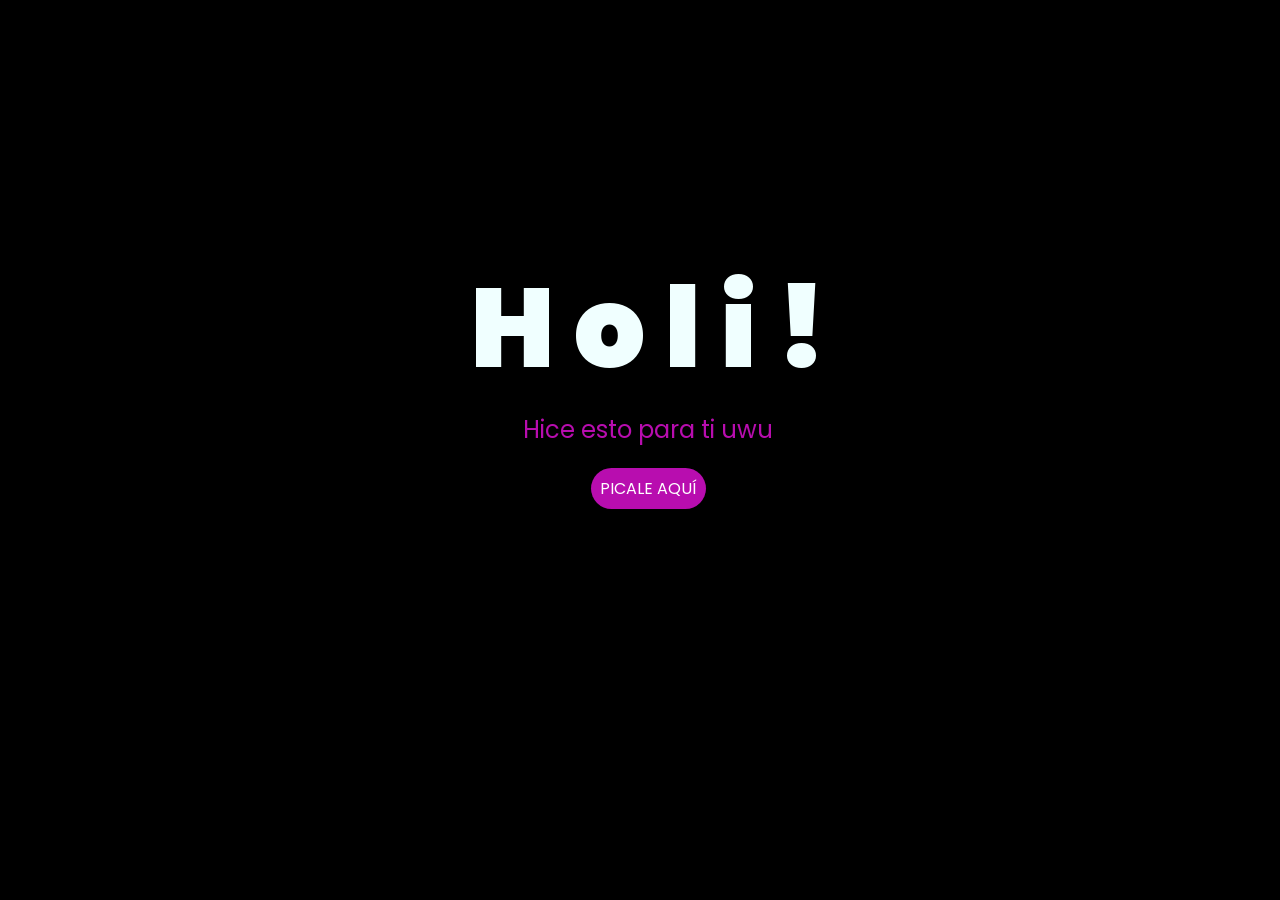
<file: index.html>
<!DOCTYPE html>
<html lang="es">

<head>
    <meta charset="UTF-8">
    <meta http-equiv="X-UA-Compatible" content="IE=edge">
    <meta name="viewport" content="width=device-width, initial-scale=1.0">
    <link rel="stylesheet" href="css/style.css">
    <link rel="icon" href="img/flowers.png" type="image/x-icon">
    <title>Flowers</title>
</head>

<body>
    <div class="greetings">
        <span>H</span>
        <span>o</span>
        <span>l</span>
        <span>i</span>
        <span>!</span>
    </div>
    <div class="description">
        <span>Hice esto para ti uwu</span>
    </div>
    <div class="button">
        <button class="botones">
            <a href="flower.html" style="color: #fff;">PICALE AQUÍ</a>
        </button>
    </div>

</body>

</html>
</file>
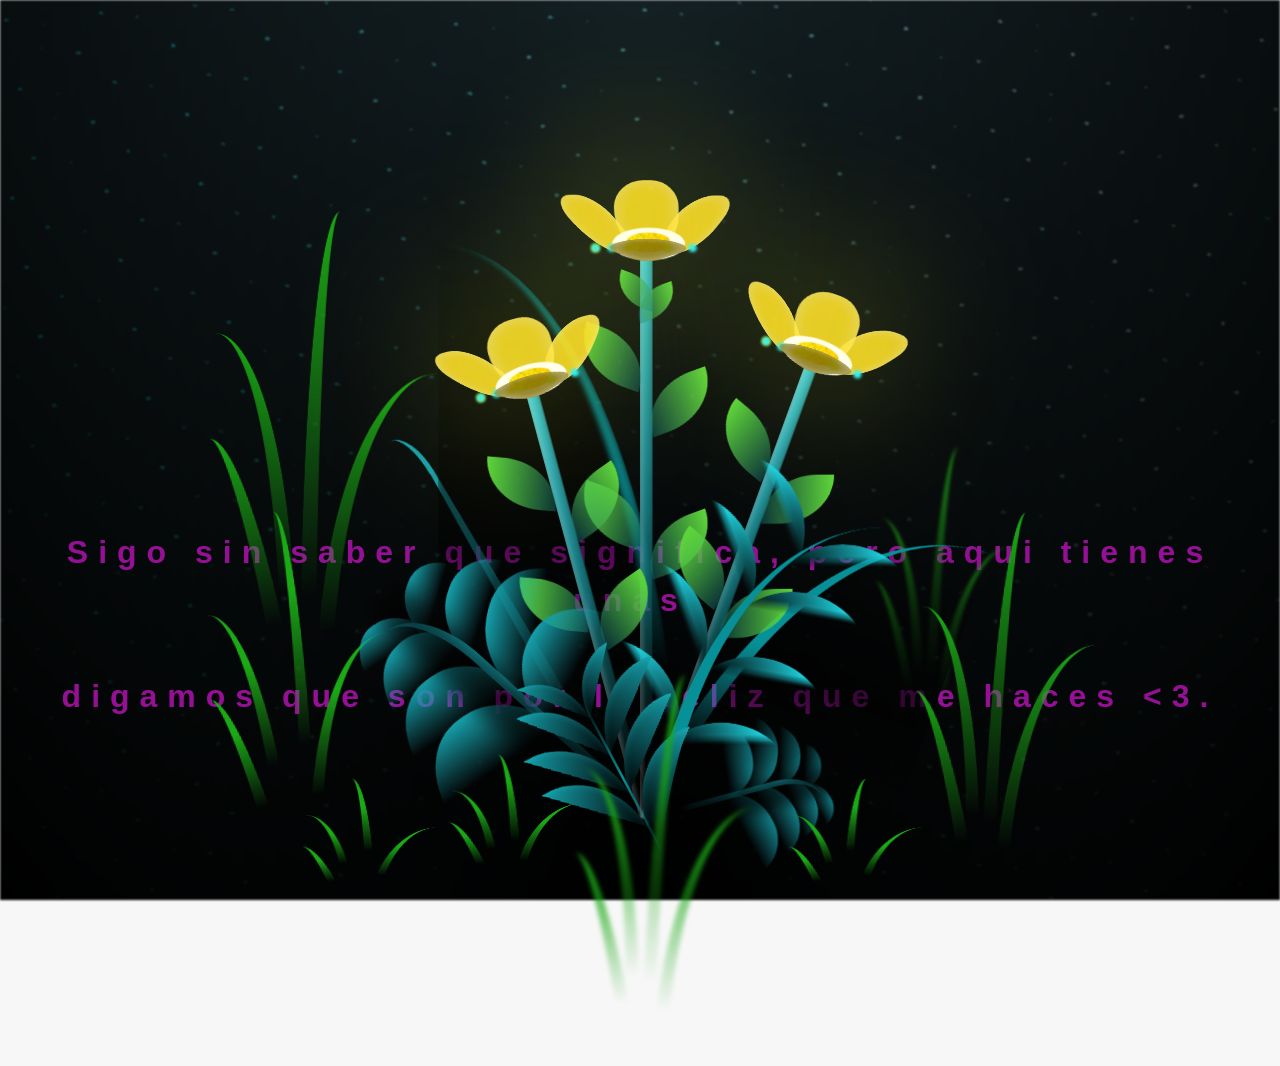
<file: flower.html>
<!DOCTYPE html>
<html lang="es">
  <head>
    <meta charset="UTF-8" />
    <meta http-equiv="X-UA-Compatible" content="IE=edge" />
    <meta name="viewport" content="width=device-width, initial-scale=1.0" />
    <link rel="stylesheet" href="css/main.css" />
    <link rel="icon" href="img/images.jpg" type="image/x-icon" />
    <title>Flower</title>
  </head>
  <body class="container">
    <audio src="sound/OMORI - Final Duet.mp3" autoplay></audio>
     
    </div>
    <h1 class="titulo">Sigo sin saber que significa, pero aqui tienes unas. <br> <br>
      digamos que son por lo feliz que me haces <3.</h1>
  
    <div class="night"></div>
    <div class="flowers">
      <div class="flower flower--1">
        <div class="flower__leafs flower__leafs--1">
          <div class="flower__leaf flower__leaf--1"></div>
          <div class="flower__leaf flower__leaf--2"></div>
          <div class="flower__leaf flower__leaf--3"></div>
          <div class="flower__leaf flower__leaf--4"></div>
          <div class="flower__white-circle"></div>

          <div class="flower__light flower__light--1"></div>
          <div class="flower__light flower__light--2"></div>
          <div class="flower__light flower__light--3"></div>
          <div class="flower__light flower__light--4"></div>
          <div class="flower__light flower__light--5"></div>
          <div class="flower__light flower__light--6"></div>
          <div class="flower__light flower__light--7"></div>
          <div class="flower__light flower__light--8"></div>
        </div>
        <div class="flower__line">
          <div class="flower__line__leaf flower__line__leaf--1"></div>
          <div class="flower__line__leaf flower__line__leaf--2"></div>
          <div class="flower__line__leaf flower__line__leaf--3"></div>
          <div class="flower__line__leaf flower__line__leaf--4"></div>
          <div class="flower__line__leaf flower__line__leaf--5"></div>
          <div class="flower__line__leaf flower__line__leaf--6"></div>
        </div>
      </div>

      <div class="flower flower--2">
        <div class="flower__leafs flower__leafs--2">
          <div class="flower__leaf flower__leaf--1"></div>
          <div class="flower__leaf flower__leaf--2"></div>
          <div class="flower__leaf flower__leaf--3"></div>
          <div class="flower__leaf flower__leaf--4"></div>
          <div class="flower__white-circle"></div>

          <div class="flower__light flower__light--1"></div>
          <div class="flower__light flower__light--2"></div>
          <div class="flower__light flower__light--3"></div>
          <div class="flower__light flower__light--4"></div>
          <div class="flower__light flower__light--5"></div>
          <div class="flower__light flower__light--6"></div>
          <div class="flower__light flower__light--7"></div>
          <div class="flower__light flower__light--8"></div>
        </div>
        <div class="flower__line">
          <div class="flower__line__leaf flower__line__leaf--1"></div>
          <div class="flower__line__leaf flower__line__leaf--2"></div>
          <div class="flower__line__leaf flower__line__leaf--3"></div>
          <div class="flower__line__leaf flower__line__leaf--4"></div>
        </div>
      </div>

      <div class="flower flower--3">
        <div class="flower__leafs flower__leafs--3">
          <div class="flower__leaf flower__leaf--1"></div>
          <div class="flower__leaf flower__leaf--2"></div>
          <div class="flower__leaf flower__leaf--3"></div>
          <div class="flower__leaf flower__leaf--4"></div>
          <div class="flower__white-circle"></div>

          <div class="flower__light flower__light--1"></div>
          <div class="flower__light flower__light--2"></div>
          <div class="flower__light flower__light--3"></div>
          <div class="flower__light flower__light--4"></div>
          <div class="flower__light flower__light--5"></div>
          <div class="flower__light flower__light--6"></div>
          <div class="flower__light flower__light--7"></div>
          <div class="flower__light flower__light--8"></div>
        </div>
        <div class="flower__line">
          <div class="flower__line__leaf flower__line__leaf--1"></div>
          <div class="flower__line__leaf flower__line__leaf--2"></div>
          <div class="flower__line__leaf flower__line__leaf--3"></div>
          <div class="flower__line__leaf flower__line__leaf--4"></div>
        </div>
      </div>

      <div class="grow-ans" style="--d: 1.2s">
        <div class="flower__g-long">
          <div class="flower__g-long__top"></div>
          <div class="flower__g-long__bottom"></div>
        </div>
      </div>

      <div class="growing-grass">
        <div class="flower__grass flower__grass--1">
          <div class="flower__grass--top"></div>
          <div class="flower__grass--bottom"></div>
          <div class="flower__grass__leaf flower__grass__leaf--1"></div>
          <div class="flower__grass__leaf flower__grass__leaf--2"></div>
          <div class="flower__grass__leaf flower__grass__leaf--3"></div>
          <div class="flower__grass__leaf flower__grass__leaf--4"></div>
          <div class="flower__grass__leaf flower__grass__leaf--5"></div>
          <div class="flower__grass__leaf flower__grass__leaf--6"></div>
          <div class="flower__grass__leaf flower__grass__leaf--7"></div>
          <div class="flower__grass__leaf flower__grass__leaf--8"></div>
          <div class="flower__grass__overlay"></div>
        </div>
      </div>

      <div class="growing-grass">
        <div class="flower__grass flower__grass--2">
          <div class="flower__grass--top"></div>
          <div class="flower__grass--bottom"></div>
          <div class="flower__grass__leaf flower__grass__leaf--1"></div>
          <div class="flower__grass__leaf flower__grass__leaf--2"></div>
          <div class="flower__grass__leaf flower__grass__leaf--3"></div>
          <div class="flower__grass__leaf flower__grass__leaf--4"></div>
          <div class="flower__grass__leaf flower__grass__leaf--5"></div>
          <div class="flower__grass__leaf flower__grass__leaf--6"></div>
          <div class="flower__grass__leaf flower__grass__leaf--7"></div>
          <div class="flower__grass__leaf flower__grass__leaf--8"></div>
          <div class="flower__grass__overlay"></div>
        </div>
      </div>

      <div class="grow-ans" style="--d: 2.4s">
        <div class="flower__g-right flower__g-right--1">
          <div class="leaf"></div>
        </div>
      </div>

      <div class="grow-ans" style="--d: 2.8s">
        <div class="flower__g-right flower__g-right--2">
          <div class="leaf"></div>
        </div>
      </div>

      <div class="grow-ans" style="--d: 2.8s">
        <div class="flower__g-front">
          <div
            class="flower__g-front__leaf-wrapper flower__g-front__leaf-wrapper--1"
          >
            <div class="flower__g-front__leaf"></div>
          </div>
          <div
            class="flower__g-front__leaf-wrapper flower__g-front__leaf-wrapper--2"
          >
            <div class="flower__g-front__leaf"></div>
          </div>
          <div
            class="flower__g-front__leaf-wrapper flower__g-front__leaf-wrapper--3"
          >
            <div class="flower__g-front__leaf"></div>
          </div>
          <div
            class="flower__g-front__leaf-wrapper flower__g-front__leaf-wrapper--4"
          >
            <div class="flower__g-front__leaf"></div>
          </div>
          <div
            class="flower__g-front__leaf-wrapper flower__g-front__leaf-wrapper--5"
          >
            <div class="flower__g-front__leaf"></div>
          </div>
          <div
            class="flower__g-front__leaf-wrapper flower__g-front__leaf-wrapper--6"
          >
            <div class="flower__g-front__leaf"></div>
          </div>
          <div
            class="flower__g-front__leaf-wrapper flower__g-front__leaf-wrapper--7"
          >
            <div class="flower__g-front__leaf"></div>
          </div>
          <div
            class="flower__g-front__leaf-wrapper flower__g-front__leaf-wrapper--8"
          >
            <div class="flower__g-front__leaf"></div>
          </div>
          <div class="flower__g-front__line"></div>
        </div>
      </div>

      <div class="grow-ans" style="--d: 3.2s">
        <div class="flower__g-fr">
          <div class="leaf"></div>
          <div class="flower__g-fr__leaf flower__g-fr__leaf--1"></div>
          <div class="flower__g-fr__leaf flower__g-fr__leaf--2"></div>
          <div class="flower__g-fr__leaf flower__g-fr__leaf--3"></div>
          <div class="flower__g-fr__leaf flower__g-fr__leaf--4"></div>
          <div class="flower__g-fr__leaf flower__g-fr__leaf--5"></div>
          <div class="flower__g-fr__leaf flower__g-fr__leaf--6"></div>
          <div class="flower__g-fr__leaf flower__g-fr__leaf--7"></div>
          <div class="flower__g-fr__leaf flower__g-fr__leaf--8"></div>
        </div>
      </div>

      <div class="long-g long-g--0">
        <div class="grow-ans" style="--d: 3s">
          <div class="leaf leaf--0"></div>
        </div>
        <div class="grow-ans" style="--d: 2.2s">
          <div class="leaf leaf--1"></div>
        </div>
        <div class="grow-ans" style="--d: 3.4s">
          <div class="leaf leaf--2"></div>
        </div>
        <div class="grow-ans" style="--d: 3.6s">
          <div class="leaf leaf--3"></div>
        </div>
      </div>

      <div class="long-g long-g--1">
        <div class="grow-ans" style="--d: 3.6s">
          <div class="leaf leaf--0"></div>
        </div>
        <div class="grow-ans" style="--d: 3.8s">
          <div class="leaf leaf--1"></div>
        </div>
        <div class="grow-ans" style="--d: 4s">
          <div class="leaf leaf--2"></div>
        </div>
        <div class="grow-ans" style="--d: 4.2s">
          <div class="leaf leaf--3"></div>
        </div>
      </div>

      <div class="long-g long-g--2">
        <div class="grow-ans" style="--d: 4s">
          <div class="leaf leaf--0"></div>
        </div>
        <div class="grow-ans" style="--d: 4.2s">
          <div class="leaf leaf--1"></div>
        </div>
        <div class="grow-ans" style="--d: 4.4s">
          <div class="leaf leaf--2"></div>
        </div>
        <div class="grow-ans" style="--d: 4.6s">
          <div class="leaf leaf--3"></div>
        </div>
      </div>

      <div class="long-g long-g--3">
        <div class="grow-ans" style="--d: 4s">
          <div class="leaf leaf--0"></div>
        </div>
        <div class="grow-ans" style="--d: 4.2s">
          <div class="leaf leaf--1"></div>
        </div>
        <div class="grow-ans" style="--d: 3s">
          <div class="leaf leaf--2"></div>
        </div>
        <div class="grow-ans" style="--d: 3.6s">
          <div class="leaf leaf--3"></div>
        </div>
      </div>

      <div class="long-g long-g--4">
        <div class="grow-ans" style="--d: 4s">
          <div class="leaf leaf--0"></div>
        </div>
        <div class="grow-ans" style="--d: 4.2s">
          <div class="leaf leaf--1"></div>
        </div>
        <div class="grow-ans" style="--d: 3s">
          <div class="leaf leaf--2"></div>
        </div>
        <div class="grow-ans" style="--d: 3.6s">
          <div class="leaf leaf--3"></div>
        </div>
      </div>

      <div class="long-g long-g--5">
        <div class="grow-ans" style="--d: 4s">
          <div class="leaf leaf--0"></div>
        </div>
        <div class="grow-ans" style="--d: 4.2s">
          <div class="leaf leaf--1"></div>
        </div>
        <div class="grow-ans" style="--d: 3s">
          <div class="leaf leaf--2"></div>
        </div>
        <div class="grow-ans" style="--d: 3.6s">
          <div class="leaf leaf--3"></div>
        </div>
      </div>

      <div class="long-g long-g--6">
        <div class="grow-ans" style="--d: 4.2s">
          <div class="leaf leaf--0"></div>
        </div>
        <div class="grow-ans" style="--d: 4.4s">
          <div class="leaf leaf--1"></div>
        </div>
        <div class="grow-ans" style="--d: 4.6s">
          <div class="leaf leaf--2"></div>
        </div>
        <div class="grow-ans" style="--d: 4.8s">
          <div class="leaf leaf--3"></div>
        </div>
      </div>

      <div class="long-g long-g--7">
        <div class="grow-ans" style="--d: 3s">
          <div class="leaf leaf--0"></div>
        </div>
        <div class="grow-ans" style="--d: 3.2s">
          <div class="leaf leaf--1"></div>
        </div>
        <div class="grow-ans" style="--d: 3.5s">
          <div class="leaf leaf--2"></div>
        </div>
        <div class="grow-ans" style="--d: 3.6s">
          <div class="leaf leaf--3"></div>
        </div>
      </div>
    </div>
    <script src="anim.js"></script>
    <script src="main.js"></script>
  </body>
</html>
</file>
<file: css/style.css>
@import url('https://fonts.googleapis.com/css2?family=Poppins:ital,wght@0,500;1,900&display=swap');
*{
    font-family: 'Poppins',cursive;
}
body{
    color: azure;
    width: 100%;
    height: 82vh;
    display: flex;
    flex-direction: column;
    align-items: center;
    justify-content: center;
    background-color: black;
    /* padding-top: -30; */
}

.botones{
    padding: 9px;
    border-radius: 80px;
    background-color: transparent;
    border: none;
}

.botones a{
    background-color: #b80daf;
    padding: 9px;
    border-radius: 80px;
    -webkit-border-radius: 80px;
    -moz-border-radius: 80px;
    -ms-border-radius: 80px;
    -o-border-radius: 80px;

}

.botones a:focus{
    background-color: rgb(50, 194, 194);
}

.greetings{
    font-size: 7rem;
    font-weight: 900;
}
.greetings > span{
    animation: glow 2.5s ease-in-out infinite;
}
@keyframes glow{
    0%, 100%{
        color: #fff;
        text-shadow: 0 0 12px #9739d6, 0 0 50px #351fb3, 0 0 100px #a439d6;
    }
    10%, 90%{
        color: #111;
        text-shadow: none;
    }
}
.greetings > span:nth-child(2){
    animation-delay: .2s ;
}
.greetings > span:nth-child(3){
    animation-delay: .4s ;
}
.greetings > span:nth-child(4){
    animation-delay: .6s;
}
.greetings > span:nth-child(5){
    animation-delay: .8s;
}
.greetings > span:nth-child(6){
    animation-delay: 1s;
}

.description{
    color: #b80daf;
    font-size: 1.5rem;
    margin-bottom: 20px;
}

.button a{
    text-decoration: none;
    font-size: 1rem;
    color: #111;
}

@media screen and (max-width:574px){
    .greetings{
        display: block;
        font-size: 4rem;
        font-weight: 800;
        text-align: center;
    }
    .description{
        font-size: 2rem;
    }
    
    .button a{
        font-size: 1rem;
    }
}
</file>
<file: css/main.css>
*,
*::after,
*::before {
  padding: 0;
  margin: 0;
  box-sizing: border-box;
}

:root {
  --dark-color: #000;
}

body {
  display: flex;
  align-items: flex-end;
  justify-content: center;
  min-height: 100vh;
  background-color: var(--dark-color);
  overflow: hidden;
  perspective: 1000px;
}

@media only screen and (max-width: 600px) {
  /* Estilos específicos para dispositivos con un ancho máximo de 600px */
  #lyrics {
      font-size: 14px; /* Reduce el tamaño del texto para dispositivos más pequeños */
      margin-bottom: 530px;
      letter-spacing: 3px;
  }

}
.titulo {
  margin-bottom: 180px;
  font-family: "Arial Narrow", Arial, sans-serif;
  color: rgb(150, 16, 150);
  position: absolute;
  font-weight: bold;
  letter-spacing: 10px;
  opacity: 0;
  animation: fadeIn 1s ease-in-out forwards;
  text-align: center;
}
@keyframes fadeIn {
  from {
    opacity: 0;
  }
  to {
    opacity: 1;
  }
}

.night {
  z-index: -1;
  position: absolute;
  left: 50%;
  top: 0;
  transform: translateX(-50%);
  width: 100%;
  height: 100%;
  filter: blur(0.1vmin);
  background-image: radial-gradient(
      ellipse at top,
      transparent 0%,
      var(--dark-color)
    ),
    radial-gradient(
      ellipse at bottom,
      var(--dark-color),
      rgba(145, 233, 255, 0.2)
    ),
    repeating-linear-gradient(
      220deg,
      rgb(0, 0, 0) 0px,
      rgb(0, 0, 0) 19px,
      transparent 19px,
      transparent 22px
    ),
    repeating-linear-gradient(
      189deg,
      rgb(0, 0, 0) 0px,
      rgb(0, 0, 0) 19px,
      transparent 19px,
      transparent 22px
    ),
    repeating-linear-gradient(
      148deg,
      rgb(0, 0, 0) 0px,
      rgb(0, 0, 0) 19px,
      transparent 19px,
      transparent 22px
    ),
    linear-gradient(90deg, rgb(0, 255, 250), rgb(240, 240, 240));
}

.flowers {
  position: relative;
  transform: scale(0.9);
  /*margin-bottom: 100px;
  */
}

@media only screen and (max-width: 600px) {
  /* Estilos específicos para dispositivos con un ancho máximo de 600px */
.flowers {
      font-size: 14px;
      margin-bottom: 35%;
      letter-spacing: 3px;
      transform: scale(1.0);
}

}

.flower {
  position: absolute;
  bottom: 10vmin;
  transform-origin: bottom center;
  z-index: 10;
  --fl-speed: 0.8s;
}
.flower--1 {
  -webkit-animation: moving-flower-1 4s linear infinite;
  animation: moving-flower-1 4s linear infinite;
}
.flower--1 .flower__line {
  height: 70vmin;
  -webkit-animation-delay: 0.3s;
  animation-delay: 0.3s;
}
.flower--1 .flower__line__leaf--1 {
  -webkit-animation: blooming-leaf-right var(--fl-speed) 1.6s backwards;
  animation: blooming-leaf-right var(--fl-speed) 1.6s backwards;
}
.flower--1 .flower__line__leaf--2 {
  -webkit-animation: blooming-leaf-right var(--fl-speed) 1.4s backwards;
  animation: blooming-leaf-right var(--fl-speed) 1.4s backwards;
}
.flower--1 .flower__line__leaf--3 {
  -webkit-animation: blooming-leaf-left var(--fl-speed) 1.2s backwards;
  animation: blooming-leaf-left var(--fl-speed) 1.2s backwards;
}
.flower--1 .flower__line__leaf--4 {
  -webkit-animation: blooming-leaf-left var(--fl-speed) 1s backwards;
  animation: blooming-leaf-left var(--fl-speed) 1s backwards;
}
.flower--1 .flower__line__leaf--5 {
  -webkit-animation: blooming-leaf-right var(--fl-speed) 1.8s backwards;
  animation: blooming-leaf-right var(--fl-speed) 1.8s backwards;
}
.flower--1 .flower__line__leaf--6 {
  -webkit-animation: blooming-leaf-left var(--fl-speed) 2s backwards;
  animation: blooming-leaf-left var(--fl-speed) 2s backwards;
}
.flower--2 {
  left: 50%;
  transform: rotate(20deg);
  -webkit-animation: moving-flower-2 4s linear infinite;
  animation: moving-flower-2 4s linear infinite;
}
.flower--2 .flower__line {
  height: 60vmin;
  -webkit-animation-delay: 0.6s;
  animation-delay: 0.6s;
}
.flower--2 .flower__line__leaf--1 {
  -webkit-animation: blooming-leaf-right var(--fl-speed) 1.9s backwards;
  animation: blooming-leaf-right var(--fl-speed) 1.9s backwards;
}
.flower--2 .flower__line__leaf--2 {
  -webkit-animation: blooming-leaf-right var(--fl-speed) 1.7s backwards;
  animation: blooming-leaf-right var(--fl-speed) 1.7s backwards;
}
.flower--2 .flower__line__leaf--3 {
  -webkit-animation: blooming-leaf-left var(--fl-speed) 1.5s backwards;
  animation: blooming-leaf-left var(--fl-speed) 1.5s backwards;
}
.flower--2 .flower__line__leaf--4 {
  -webkit-animation: blooming-leaf-left var(--fl-speed) 1.3s backwards;
  animation: blooming-leaf-left var(--fl-speed) 1.3s backwards;
}
.flower--3 {
  left: 50%;
  transform: rotate(-15deg);
  -webkit-animation: moving-flower-3 4s linear infinite;
  animation: moving-flower-3 4s linear infinite;
}
.flower--3 .flower__line {
  -webkit-animation-delay: 0.9s;
  animation-delay: 0.9s;
}
.flower--3 .flower__line__leaf--1 {
  -webkit-animation: blooming-leaf-right var(--fl-speed) 2.5s backwards;
  animation: blooming-leaf-right var(--fl-speed) 2.5s backwards;
}
.flower--3 .flower__line__leaf--2 {
  -webkit-animation: blooming-leaf-right var(--fl-speed) 2.3s backwards;
  animation: blooming-leaf-right var(--fl-speed) 2.3s backwards;
}
.flower--3 .flower__line__leaf--3 {
  -webkit-animation: blooming-leaf-left var(--fl-speed) 2.1s backwards;
  animation: blooming-leaf-left var(--fl-speed) 2.1s backwards;
}
.flower--3 .flower__line__leaf--4 {
  -webkit-animation: blooming-leaf-left var(--fl-speed) 1.9s backwards;
  animation: blooming-leaf-left var(--fl-speed) 1.9s backwards;
}
.flower__leafs {
  position: relative;
  -webkit-animation: blooming-flower 2s backwards;
  animation: blooming-flower 2s backwards;
}
.flower__leafs--1 {
  -webkit-animation-delay: 1.1s;
  animation-delay: 1.1s;
}
.flower__leafs--2 {
  -webkit-animation-delay: 1.4s;
  animation-delay: 1.4s;
}
.flower__leafs--3 {
  -webkit-animation-delay: 1.7s;
  animation-delay: 1.7s;
}
.flower__leafs::after {
  content: "";
  position: absolute;
  left: 0;
  top: 0;
  transform: translate(-50%, -100%);
  width: 8vmin;
  height: 8vmin;
  background-color: #f9fd25;
  /* background-color: #fd2525; */
  filter: blur(10vmin);
}
.flower__leaf {
  position: absolute;
  bottom: 0;
  left: 50%;
  width: 8vmin;
  height: 11vmin;
  border-radius: 51% 49% 47% 53%/44% 45% 55% 69%;
  background-color: #253bfd;
  background-color: #fddd25;
  transform-origin: bottom center;
  opacity: 0.9;
  box-shadow: inset 0 0 2vmin rgba(255, 255, 255, 0.5);
}
.flower__leaf--1 {
  transform: translate(-10%, 1%) rotateY(40deg) rotateX(-50deg);
}
.flower__leaf--2 {
  transform: translate(-50%, -4%) rotateX(40deg);
}
.flower__leaf--3 {
  transform: translate(-90%, 0%) rotateY(45deg) rotateX(50deg);
}
.flower__leaf--4 {
  width: 8vmin;
  height: 8vmin;
  transform-origin: bottom left;
  border-radius: 4vmin 10vmin 4vmin 4vmin;
  transform: translate(0%, 18%) rotateX(70deg) rotate(-43deg);
  background-color: #7c6901;
  z-index: 1;
  opacity: 0.8;
}
.flower__white-circle {
  position: absolute;
  left: -3.5vmin;
  top: -3vmin;
  width: 9vmin;
  height: 4vmin;
  border-radius: 50%;
  background-color: #fff;
}
.flower__white-circle::after {
  content: "";
  position: absolute;
  left: 50%;
  top: 45%;
  transform: translate(-50%, -50%);
  width: 60%;
  height: 60%;
  border-radius: inherit;
  background-image: repeating-linear-gradient(
      135deg,
      rgba(0, 0, 0, 0.03) 0px,
      rgba(0, 0, 0, 0.03) 1px,
      transparent 1px,
      transparent 12px
    ),
    repeating-linear-gradient(
      45deg,
      rgba(0, 0, 0, 0.03) 0px,
      rgba(0, 0, 0, 0.03) 1px,
      transparent 1px,
      transparent 12px
    ),
    repeating-linear-gradient(
      67.5deg,
      rgba(0, 0, 0, 0.03) 0px,
      rgba(0, 0, 0, 0.03) 1px,
      transparent 1px,
      transparent 12px
    ),
    repeating-linear-gradient(
      135deg,
      rgba(0, 0, 0, 0.03) 0px,
      rgba(0, 0, 0, 0.03) 1px,
      transparent 1px,
      transparent 12px
    ),
    repeating-linear-gradient(
      45deg,
      rgba(0, 0, 0, 0.03) 0px,
      rgba(0, 0, 0, 0.03) 1px,
      transparent 1px,
      transparent 12px
    ),
    repeating-linear-gradient(
      112.5deg,
      rgba(0, 0, 0, 0.03) 0px,
      rgba(0, 0, 0, 0.03) 1px,
      transparent 1px,
      transparent 12px
    ),
    repeating-linear-gradient(
      112.5deg,
      rgba(0, 0, 0, 0.03) 0px,
      rgba(0, 0, 0, 0.03) 1px,
      transparent 1px,
      transparent 12px
    ),
    repeating-linear-gradient(
      45deg,
      rgba(0, 0, 0, 0.03) 0px,
      rgba(0, 0, 0, 0.03) 1px,
      transparent 1px,
      transparent 12px
    ),
    repeating-linear-gradient(
      22.5deg,
      rgba(0, 0, 0, 0.03) 0px,
      rgba(0, 0, 0, 0.03) 1px,
      transparent 1px,
      transparent 12px
    ),
    repeating-linear-gradient(
      45deg,
      rgba(0, 0, 0, 0.03) 0px,
      rgba(0, 0, 0, 0.03) 1px,
      transparent 1px,
      transparent 12px
    ),
    repeating-linear-gradient(
      22.5deg,
      rgba(0, 0, 0, 0.03) 0px,
      rgba(0, 0, 0, 0.03) 1px,
      transparent 1px,
      transparent 12px
    ),
    repeating-linear-gradient(
      135deg,
      rgba(0, 0, 0, 0.03) 0px,
      rgba(0, 0, 0, 0.03) 1px,
      transparent 1px,
      transparent 12px
    ),
    repeating-linear-gradient(
      157.5deg,
      rgba(0, 0, 0, 0.03) 0px,
      rgba(0, 0, 0, 0.03) 1px,
      transparent 1px,
      transparent 12px
    ),
    repeating-linear-gradient(
      67.5deg,
      rgba(0, 0, 0, 0.03) 0px,
      rgba(0, 0, 0, 0.03) 1px,
      transparent 1px,
      transparent 12px
    ),
    repeating-linear-gradient(
      67.5deg,
      rgba(0, 0, 0, 0.03) 0px,
      rgba(0, 0, 0, 0.03) 1px,
      transparent 1px,
      transparent 12px
    ),
    linear-gradient(90deg, rgb(255, 235, 18), rgb(255, 206, 0));
}
.flower__line {
  height: 55vmin;
  width: 1.5vmin;
  background-image: linear-gradient(
      to left,
      rgba(0, 0, 0, 0.2),
      transparent,
      rgba(255, 255, 255, 0.2)
    ),
    linear-gradient(to top, transparent 10%, #14757a, #39c6d6);
  box-shadow: inset 0 0 2px rgba(0, 0, 0, 0.5);
  -webkit-animation: grow-flower-tree 4s backwards;
  animation: grow-flower-tree 4s backwards;
}
.flower__line__leaf {
  --w: 7vmin;
  --h: calc(var(--w) + 2vmin);
  position: absolute;
  top: 20%;
  left: 90%;
  width: var(--w);
  height: var(--h);
  border-top-right-radius: var(--h);
  border-bottom-left-radius: var(--h);
  background-image: linear-gradient(to top, rgba(20, 117, 122, 0.4), #5ed639);
}
.flower__line__leaf--1 {
  transform: rotate(70deg) rotateY(30deg);
}
.flower__line__leaf--2 {
  top: 45%;
  transform: rotate(70deg) rotateY(30deg);
}
.flower__line__leaf--3,
.flower__line__leaf--4,
.flower__line__leaf--6 {
  border-top-right-radius: 0;
  border-bottom-left-radius: 0;
  border-top-left-radius: var(--h);
  border-bottom-right-radius: var(--h);
  left: -460%;
  top: 12%;
  transform: rotate(-70deg) rotateY(30deg);
}
.flower__line__leaf--4 {
  top: 40%;
}
.flower__line__leaf--5 {
  top: 0;
  transform-origin: left;
  transform: rotate(70deg) rotateY(30deg) scale(0.6);
}
.flower__line__leaf--6 {
  top: -2%;
  left: -450%;
  transform-origin: right;
  transform: rotate(-70deg) rotateY(30deg) scale(0.6);
}
.flower__light {
  position: absolute;
  bottom: 0vmin;
  width: 1vmin;
  height: 1vmin;
  background-color: rgb(255, 251, 0);
  border-radius: 50%;
  filter: blur(0.2vmin);
  -webkit-animation: light-ans 4s linear infinite backwards;
  animation: light-ans 4s linear infinite backwards;
}
.flower__light:nth-child(odd) {
  background-color: #23f0ff;
}
.flower__light--1 {
  left: -2vmin;
  -webkit-animation-delay: 1s;
  animation-delay: 1s;
}
.flower__light--2 {
  left: 3vmin;
  -webkit-animation-delay: 0.5s;
  animation-delay: 0.5s;
}
.flower__light--3 {
  left: -6vmin;
  -webkit-animation-delay: 0.3s;
  animation-delay: 0.3s;
}
.flower__light--4 {
  left: 6vmin;
  -webkit-animation-delay: 0.9s;
  animation-delay: 0.9s;
}
.flower__light--5 {
  left: -1vmin;
  -webkit-animation-delay: 1.5s;
  animation-delay: 1.5s;
}
.flower__light--6 {
  left: -4vmin;
  -webkit-animation-delay: 3s;
  animation-delay: 3s;
}
.flower__light--7 {
  left: 3vmin;
  -webkit-animation-delay: 2s;
  animation-delay: 2s;
}
.flower__light--8 {
  left: -6vmin;
  -webkit-animation-delay: 3.5s;
  animation-delay: 3.5s;
}
.flower__grass {
  --c: #159faa;
  --line-w: 1.5vmin;
  position: absolute;
  bottom: 12vmin;
  left: -7vmin;
  display: flex;
  flex-direction: column;
  align-items: flex-end;
  z-index: 20;
  transform-origin: bottom center;
  transform: rotate(-48deg) rotateY(40deg);
}
.flower__grass--1 {
  -webkit-animation: moving-grass 2s linear infinite;
  animation: moving-grass 2s linear infinite;
}
.flower__grass--2 {
  left: 2vmin;
  bottom: 10vmin;
  transform: scale(0.5) rotate(75deg) rotateX(10deg) rotateY(-200deg);
  opacity: 0.8;
  z-index: 0;
  -webkit-animation: moving-grass--2 1.5s linear infinite;
  animation: moving-grass--2 1.5s linear infinite;
}
.flower__grass--top {
  width: 7vmin;
  height: 10vmin;
  border-top-right-radius: 100%;
  border-right: var(--line-w) solid var(--c);
  transform-origin: bottom center;
  transform: rotate(-2deg);
}
.flower__grass--bottom {
  margin-top: -2px;
  width: var(--line-w);
  height: 25vmin;
  background-image: linear-gradient(to top, transparent, var(--c));
}
.flower__grass__leaf {
  --size: 10vmin;
  position: absolute;
  width: calc(var(--size) * 2.1);
  height: var(--size);
  border-top-left-radius: var(--size);
  border-top-right-radius: var(--size);
  background-image: linear-gradient(
    to top,
    transparent,
    transparent 30%,
    var(--c)
  );
  z-index: 100;
}
.flower__grass__leaf--1 {
  top: -6%;
  left: 30%;
  --size: 6vmin;
  transform: rotate(-20deg);
  -webkit-animation: growing-grass-ans--1 2s 2.6s backwards;
  animation: growing-grass-ans--1 2s 2.6s backwards;
}
@-webkit-keyframes growing-grass-ans--1 {
  0% {
    transform-origin: bottom left;
    transform: rotate(-20deg) scale(0);
  }
}
@keyframes growing-grass-ans--1 {
  0% {
    transform-origin: bottom left;
    transform: rotate(-20deg) scale(0);
  }
}
.flower__grass__leaf--2 {
  top: -5%;
  left: -110%;
  --size: 6vmin;
  transform: rotate(10deg);
  -webkit-animation: growing-grass-ans--2 2s 2.4s linear backwards;
  animation: growing-grass-ans--2 2s 2.4s linear backwards;
}
@-webkit-keyframes growing-grass-ans--2 {
  0% {
    transform-origin: bottom right;
    transform: rotate(10deg) scale(0);
  }
}
@keyframes growing-grass-ans--2 {
  0% {
    transform-origin: bottom right;
    transform: rotate(10deg) scale(0);
  }
}
.flower__grass__leaf--3 {
  top: 5%;
  left: 60%;
  --size: 8vmin;
  transform: rotate(-18deg) rotateX(-20deg);
  -webkit-animation: growing-grass-ans--3 2s 2.2s linear backwards;
  animation: growing-grass-ans--3 2s 2.2s linear backwards;
}
@-webkit-keyframes growing-grass-ans--3 {
  0% {
    transform-origin: bottom left;
    transform: rotate(-18deg) rotateX(-20deg) scale(0);
  }
}
@keyframes growing-grass-ans--3 {
  0% {
    transform-origin: bottom left;
    transform: rotate(-18deg) rotateX(-20deg) scale(0);
  }
}
.flower__grass__leaf--4 {
  top: 6%;
  left: -135%;
  --size: 8vmin;
  transform: rotate(2deg);
  -webkit-animation: growing-grass-ans--4 2s 2s linear backwards;
  animation: growing-grass-ans--4 2s 2s linear backwards;
}
@-webkit-keyframes growing-grass-ans--4 {
  0% {
    transform-origin: bottom right;
    transform: rotate(2deg) scale(0);
  }
}
@keyframes growing-grass-ans--4 {
  0% {
    transform-origin: bottom right;
    transform: rotate(2deg) scale(0);
  }
}
.flower__grass__leaf--5 {
  top: 20%;
  left: 60%;
  --size: 10vmin;
  transform: rotate(-24deg) rotateX(-20deg);
  -webkit-animation: growing-grass-ans--5 2s 1.8s linear backwards;
  animation: growing-grass-ans--5 2s 1.8s linear backwards;
}
@-webkit-keyframes growing-grass-ans--5 {
  0% {
    transform-origin: bottom left;
    transform: rotate(-24deg) rotateX(-20deg) scale(0);
  }
}
@keyframes growing-grass-ans--5 {
  0% {
    transform-origin: bottom left;
    transform: rotate(-24deg) rotateX(-20deg) scale(0);
  }
}
.flower__grass__leaf--6 {
  top: 22%;
  left: -180%;
  --size: 10vmin;
  transform: rotate(10deg);
  -webkit-animation: growing-grass-ans--6 2s 1.6s linear backwards;
  animation: growing-grass-ans--6 2s 1.6s linear backwards;
}
@-webkit-keyframes growing-grass-ans--6 {
  0% {
    transform-origin: bottom right;
    transform: rotate(10deg) scale(0);
  }
}
@keyframes growing-grass-ans--6 {
  0% {
    transform-origin: bottom right;
    transform: rotate(10deg) scale(0);
  }
}
.flower__grass__leaf--7 {
  top: 39%;
  left: 70%;
  --size: 10vmin;
  transform: rotate(-10deg);
  -webkit-animation: growing-grass-ans--7 2s 1.4s linear backwards;
  animation: growing-grass-ans--7 2s 1.4s linear backwards;
}
@-webkit-keyframes growing-grass-ans--7 {
  0% {
    transform-origin: bottom left;
    transform: rotate(-10deg) scale(0);
  }
}
@keyframes growing-grass-ans--7 {
  0% {
    transform-origin: bottom left;
    transform: rotate(-10deg) scale(0);
  }
}
.flower__grass__leaf--8 {
  top: 40%;
  left: -215%;
  --size: 11vmin;
  transform: rotate(10deg);
  -webkit-animation: growing-grass-ans--8 2s 1.2s linear backwards;
  animation: growing-grass-ans--8 2s 1.2s linear backwards;
}
@-webkit-keyframes growing-grass-ans--8 {
  0% {
    transform-origin: bottom right;
    transform: rotate(10deg) scale(0);
  }
}
@keyframes growing-grass-ans--8 {
  0% {
    transform-origin: bottom right;
    transform: rotate(10deg) scale(0);
  }
}
.flower__grass__overlay {
  position: absolute;
  top: -10%;
  right: 0%;
  width: 100%;
  height: 100%;
  background-color: rgba(0, 0, 0, 0.6);
  filter: blur(1.5vmin);
  z-index: 100;
}
.flower__g-long {
  --w: 2vmin;
  --h: 6vmin;
  --c: #159faa;
  position: absolute;
  bottom: 10vmin;
  left: -3vmin;
  transform-origin: bottom center;
  transform: rotate(-30deg) rotateY(-20deg);
  display: flex;
  flex-direction: column;
  align-items: flex-end;
  -webkit-animation: flower-g-long-ans 3s linear infinite;
  animation: flower-g-long-ans 3s linear infinite;
}
@-webkit-keyframes flower-g-long-ans {
  0%,
  100% {
    transform: rotate(-30deg) rotateY(-20deg);
  }
  50% {
    transform: rotate(-32deg) rotateY(-20deg);
  }
}
@keyframes flower-g-long-ans {
  0%,
  100% {
    transform: rotate(-30deg) rotateY(-20deg);
  }
  50% {
    transform: rotate(-32deg) rotateY(-20deg);
  }
}
.flower__g-long__top {
  top: calc(var(--h) * -1);
  width: calc(var(--w) + 1vmin);
  height: var(--h);
  border-top-right-radius: 100%;
  border-right: 0.7vmin solid var(--c);
  transform: translate(-0.7vmin, 1vmin);
}
.flower__g-long__bottom {
  width: var(--w);
  height: 50vmin;
  transform-origin: bottom center;
  background-image: linear-gradient(to top, transparent 30%, var(--c));
  box-shadow: inset 0 0 2px rgba(0, 0, 0, 0.5);
  -webkit-clip-path: polygon(35% 0, 65% 1%, 100% 100%, 0% 100%);
  clip-path: polygon(35% 0, 65% 1%, 100% 100%, 0% 100%);
}
.flower__g-right {
  position: absolute;
  bottom: 6vmin;
  left: -2vmin;
  transform-origin: bottom left;
  transform: rotate(20deg);
}
.flower__g-right .leaf {
  width: 30vmin;
  height: 50vmin;
  border-top-left-radius: 100%;
  border-left: 2vmin solid #079097;
  background-image: linear-gradient(
    to bottom,
    transparent,
    var(--dark-color) 60%
  );
  mask-image: linear-gradient(to top, transparent 30%, #079097 60%);
}
.flower__g-right--1 {
  -webkit-animation: flower-g-right-ans 2.5s linear infinite;
  animation: flower-g-right-ans 2.5s linear infinite;
}
.flower__g-right--2 {
  left: 5vmin;
  transform: rotateY(-180deg);
  -webkit-animation: flower-g-right-ans--2 3s linear infinite;
  animation: flower-g-right-ans--2 3s linear infinite;
}
.flower__g-right--2 .leaf {
  height: 75vmin;
  filter: blur(0.3vmin);
  opacity: 0.8;
}
@-webkit-keyframes flower-g-right-ans {
  0%,
  100% {
    transform: rotate(20deg);
  }
  50% {
    transform: rotate(24deg) rotateX(-20deg);
  }
}
@keyframes flower-g-right-ans {
  0%,
  100% {
    transform: rotate(20deg);
  }
  50% {
    transform: rotate(24deg) rotateX(-20deg);
  }
}
@-webkit-keyframes flower-g-right-ans--2 {
  0%,
  100% {
    transform: rotateY(-180deg) rotate(0deg) rotateX(-20deg);
  }
  50% {
    transform: rotateY(-180deg) rotate(6deg) rotateX(-20deg);
  }
}
@keyframes flower-g-right-ans--2 {
  0%,
  100% {
    transform: rotateY(-180deg) rotate(0deg) rotateX(-20deg);
  }
  50% {
    transform: rotateY(-180deg) rotate(6deg) rotateX(-20deg);
  }
}
.flower__g-front {
  position: absolute;
  bottom: 6vmin;
  left: 2.5vmin;
  z-index: 100;
  transform-origin: bottom center;
  transform: rotate(-28deg) rotateY(30deg) scale(1.04);
  -webkit-animation: flower__g-front-ans 2s linear infinite;
  animation: flower__g-front-ans 2s linear infinite;
}
@-webkit-keyframes flower__g-front-ans {
  0%,
  100% {
    transform: rotate(-28deg) rotateY(30deg) scale(1.04);
  }
  50% {
    transform: rotate(-35deg) rotateY(40deg) scale(1.04);
  }
}
@keyframes flower__g-front-ans {
  0%,
  100% {
    transform: rotate(-28deg) rotateY(30deg) scale(1.04);
  }
  50% {
    transform: rotate(-35deg) rotateY(40deg) scale(1.04);
  }
}
.flower__g-front__line {
  width: 0.3vmin;
  height: 20vmin;
  background-image: linear-gradient(
    to top,
    transparent,
    #079097,
    transparent 100%
  );
  position: relative;
}
.flower__g-front__leaf-wrapper {
  position: absolute;
  top: 0;
  left: 0;
  transform-origin: bottom left;
  transform: rotate(10deg);
}
.flower__g-front__leaf-wrapper:nth-child(even) {
  left: 0vmin;
  transform: rotateY(-180deg) rotate(5deg);
  -webkit-animation: flower__g-front__leaf-left-ans 1s ease-in backwards;
  animation: flower__g-front__leaf-left-ans 1s ease-in backwards;
}
.flower__g-front__leaf-wrapper:nth-child(odd) {
  -webkit-animation: flower__g-front__leaf-ans 1s ease-in backwards;
  animation: flower__g-front__leaf-ans 1s ease-in backwards;
}
.flower__g-front__leaf-wrapper--1 {
  top: -8vmin;
  transform: scale(0.7);
  -webkit-animation: flower__g-front__leaf-ans 1s 5.5s ease-in backwards !important;
  animation: flower__g-front__leaf-ans 1s 5.5s ease-in backwards !important;
}
.flower__g-front__leaf-wrapper--2 {
  top: -8vmin;
  transform: rotateY(-180deg) scale(0.7) !important;
  -webkit-animation: flower__g-front__leaf-left-ans-2 1s 4.6s ease-in backwards !important;
  animation: flower__g-front__leaf-left-ans-2 1s 4.6s ease-in backwards !important;
}
.flower__g-front__leaf-wrapper--3 {
  top: -3vmin;
  -webkit-animation: flower__g-front__leaf-ans 1s 4.6s ease-in backwards;
  animation: flower__g-front__leaf-ans 1s 4.6s ease-in backwards;
}
.flower__g-front__leaf-wrapper--4 {
  top: -3vmin;
  transform: rotateY(-180deg) scale(0.9) !important;
  -webkit-animation: flower__g-front__leaf-left-ans-2 1s 4.6s ease-in backwards !important;
  animation: flower__g-front__leaf-left-ans-2 1s 4.6s ease-in backwards !important;
}
@-webkit-keyframes flower__g-front__leaf-left-ans-2 {
  0% {
    transform: rotateY(-180deg) scale(0);
  }
}
@keyframes flower__g-front__leaf-left-ans-2 {
  0% {
    transform: rotateY(-180deg) scale(0);
  }
}
.flower__g-front__leaf-wrapper--5,
.flower__g-front__leaf-wrapper--6 {
  top: 2vmin;
}
.flower__g-front__leaf-wrapper--7,
.flower__g-front__leaf-wrapper--8 {
  top: 6.5vmin;
}
.flower__g-front__leaf-wrapper--2 {
  -webkit-animation-delay: 5.2s !important;
  animation-delay: 5.2s !important;
}
.flower__g-front__leaf-wrapper--3 {
  -webkit-animation-delay: 4.9s !important;
  animation-delay: 4.9s !important;
}
.flower__g-front__leaf-wrapper--5 {
  -webkit-animation-delay: 4.3s !important;
  animation-delay: 4.3s !important;
}
.flower__g-front__leaf-wrapper--6 {
  -webkit-animation-delay: 4.1s !important;
  animation-delay: 4.1s !important;
}
.flower__g-front__leaf-wrapper--7 {
  -webkit-animation-delay: 3.8s !important;
  animation-delay: 3.8s !important;
}
.flower__g-front__leaf-wrapper--8 {
  -webkit-animation-delay: 3.5s !important;
  animation-delay: 3.5s !important;
}
@-webkit-keyframes flower__g-front__leaf-ans {
  0% {
    transform: rotate(10deg) scale(0);
  }
}
@keyframes flower__g-front__leaf-ans {
  0% {
    transform: rotate(10deg) scale(0);
  }
}
@-webkit-keyframes flower__g-front__leaf-left-ans {
  0% {
    transform: rotateY(-180deg) rotate(5deg) scale(0);
  }
}
@keyframes flower__g-front__leaf-left-ans {
  0% {
    transform: rotateY(-180deg) rotate(5deg) scale(0);
  }
}
.flower__g-front__leaf {
  width: 10vmin;
  height: 10vmin;
  border-radius: 100% 0% 0% 100%/100% 100% 0% 0%;
  box-shadow: inset 0 2px 1vmin hsla(184deg, 97%, 58%, 0.2);
  background-image: linear-gradient(
      to bottom left,
      transparent,
      var(--dark-color)
    ),
    linear-gradient(to bottom right, #159faa 50%, transparent 50%, transparent);
  -webkit-mask-image: linear-gradient(
    to bottom right,
    #159faa 50%,
    transparent 50%,
    transparent
  );
  mask-image: linear-gradient(
    to bottom right,
    #159faa 50%,
    transparent 50%,
    transparent
  );
}
.flower__g-fr {
  position: absolute;
  bottom: -4vmin;
  left: vmin;
  transform-origin: bottom left;
  z-index: 10;
  -webkit-animation: flower__g-fr-ans 2s linear infinite;
  animation: flower__g-fr-ans 2s linear infinite;
}
@-webkit-keyframes flower__g-fr-ans {
  0%,
  100% {
    transform: rotate(2deg);
  }
  50% {
    transform: rotate(4deg);
  }
}
@keyframes flower__g-fr-ans {
  0%,
  100% {
    transform: rotate(2deg);
  }
  50% {
    transform: rotate(4deg);
  }
}
.flower__g-fr .leaf {
  width: 30vmin;
  height: 50vmin;
  border-top-left-radius: 100%;
  border-left: 2vmin solid #079097;
  mask-image: linear-gradient(to top, transparent 25%, #079097 50%);
  position: relative;
  z-index: 1;
}
.flower__g-fr__leaf {
  position: absolute;
  top: 0;
  left: 0;
  width: 10vmin;
  height: 10vmin;
  border-radius: 100% 0% 0% 100%/100% 100% 0% 0%;
  box-shadow: inset 0 2px 1vmin hsla(184deg, 97%, 58%, 0.2);
  background-image: linear-gradient(
      to bottom left,
      transparent,
      var(--dark-color) 98%
    ),
    linear-gradient(to bottom right, #23f0ff 45%, transparent 50%, transparent);
  mask-image: linear-gradient(
    135deg,
    #159faa 40%,
    transparent 50%,
    transparent
  );
}
.flower__g-fr__leaf--1 {
  left: 20vmin;
  transform: rotate(45deg);
  -webkit-animation: flower__g-fr-leaft-ans-1 0.5s 5.2s linear backwards;
  animation: flower__g-fr-leaft-ans-1 0.5s 5.2s linear backwards;
}
@-webkit-keyframes flower__g-fr-leaft-ans-1 {
  0% {
    transform-origin: left;
    transform: rotate(45deg) scale(0);
  }
}
@keyframes flower__g-fr-leaft-ans-1 {
  0% {
    transform-origin: left;
    transform: rotate(45deg) scale(0);
  }
}
.flower__g-fr__leaf--2 {
  left: 12vmin;
  top: -7vmin;
  transform: rotate(25deg) rotateY(-180deg);
  -webkit-animation: flower__g-fr-leaft-ans-6 0.5s 5s linear backwards;
  animation: flower__g-fr-leaft-ans-6 0.5s 5s linear backwards;
}
.flower__g-fr__leaf--3 {
  left: 15vmin;
  top: 6vmin;
  transform: rotate(55deg);
  -webkit-animation: flower__g-fr-leaft-ans-5 0.5s 4.8s linear backwards;
  animation: flower__g-fr-leaft-ans-5 0.5s 4.8s linear backwards;
}
.flower__g-fr__leaf--4 {
  left: 6vmin;
  top: -2vmin;
  transform: rotate(25deg) rotateY(-180deg);
  -webkit-animation: flower__g-fr-leaft-ans-6 0.5s 4.6s linear backwards;
  animation: flower__g-fr-leaft-ans-6 0.5s 4.6s linear backwards;
}
.flower__g-fr__leaf--5 {
  left: 10vmin;
  top: 14vmin;
  transform: rotate(55deg);
  -webkit-animation: flower__g-fr-leaft-ans-5 0.5s 4.4s linear backwards;
  animation: flower__g-fr-leaft-ans-5 0.5s 4.4s linear backwards;
}
@-webkit-keyframes flower__g-fr-leaft-ans-5 {
  0% {
    transform-origin: left;
    transform: rotate(55deg) scale(0);
  }
}
@keyframes flower__g-fr-leaft-ans-5 {
  0% {
    transform-origin: left;
    transform: rotate(55deg) scale(0);
  }
}
.flower__g-fr__leaf--6 {
  left: 0vmin;
  top: 6vmin;
  transform: rotate(25deg) rotateY(-180deg);
  -webkit-animation: flower__g-fr-leaft-ans-6 0.5s 4.2s linear backwards;
  animation: flower__g-fr-leaft-ans-6 0.5s 4.2s linear backwards;
}
@-webkit-keyframes flower__g-fr-leaft-ans-6 {
  0% {
    transform-origin: right;
    transform: rotate(25deg) rotateY(-180deg) scale(0);
  }
}
@keyframes flower__g-fr-leaft-ans-6 {
  0% {
    transform-origin: right;
    transform: rotate(25deg) rotateY(-180deg) scale(0);
  }
}
.flower__g-fr__leaf--7 {
  left: 5vmin;
  top: 22vmin;
  transform: rotate(45deg);
  -webkit-animation: flower__g-fr-leaft-ans-7 0.5s 4s linear backwards;
  animation: flower__g-fr-leaft-ans-7 0.5s 4s linear backwards;
}
@-webkit-keyframes flower__g-fr-leaft-ans-7 {
  0% {
    transform-origin: left;
    transform: rotate(45deg) scale(0);
  }
}
@keyframes flower__g-fr-leaft-ans-7 {
  0% {
    transform-origin: left;
    transform: rotate(45deg) scale(0);
  }
}
.flower__g-fr__leaf--8 {
  left: -4vmin;
  top: 15vmin;
  transform: rotate(15deg) rotateY(-180deg);
  -webkit-animation: flower__g-fr-leaft-ans-8 0.5s 3.8s linear backwards;
  animation: flower__g-fr-leaft-ans-8 0.5s 3.8s linear backwards;
}
@-webkit-keyframes flower__g-fr-leaft-ans-8 {
  0% {
    transform-origin: right;
    transform: rotate(15deg) rotateY(-180deg) scale(0);
  }
}
@keyframes flower__g-fr-leaft-ans-8 {
  0% {
    transform-origin: right;
    transform: rotate(15deg) rotateY(-180deg) scale(0);
  }
}

.long-g {
  position: absolute;
  bottom: 25vmin;
  left: -42vmin;
  transform-origin: bottom left;
}
.long-g--1 {
  bottom: 0vmin;
  transform: scale(0.8) rotate(-5deg);
}
.long-g--1 .leaf {
  mask-image: linear-gradient(
    to top,
    transparent 40%,
    #079097 80%
  ) !important;
}
.long-g--1 .leaf--1 {
  --w: 5vmin;
  --h: 60vmin;
  left: -2vmin;
  transform: rotate(3deg) rotateY(-180deg);
}
.long-g--2,
.long-g--3 {
  bottom: -3vmin;
  left: -35vmin;
  transform-origin: center;
  transform: scale(0.6) rotateX(60deg);
}
.long-g--2 .leaf,
.long-g--3 .leaf {
  mask-image: linear-gradient(
    to top,
    transparent 50%,
    #079097 80%
  ) !important;
}
.long-g--2 .leaf--1,
.long-g--3 .leaf--1 {
  left: -1vmin;
  transform: rotateY(-180deg);
}
.long-g--3 {
  left: -17vmin;
  bottom: 0vmin;
}
.long-g--3 .leaf {
  mask-image: linear-gradient(
    to top,
    transparent 40%,
    #079097 80%
  ) !important;
}
.long-g--4 {
  left: 25vmin;
  bottom: -3vmin;
  transform-origin: center;
  transform: scale(0.6) rotateX(60deg);
}
.long-g--4 .leaf {
  mask-image: linear-gradient(
    to top,
    transparent 50%,
    #079097 80%
  ) !important;
}
.long-g--5 {
  left: 42vmin;
  bottom: 0vmin;
  transform: scale(0.8) rotate(2deg);
}
.long-g--6 {
  left: 0vmin;
  bottom: -20vmin;
  z-index: 100;
  filter: blur(0.3vmin);
  transform: scale(0.8) rotate(2deg);
}
.long-g--7 {
  left: 35vmin;
  bottom: 20vmin;
  z-index: -1;
  filter: blur(0.3vmin);
  transform: scale(0.6) rotate(2deg);
  opacity: 0.7;
}
.long-g .leaf {
  --w: 15vmin;
  --h: 40vmin;
  --c: #1aaa15;
  position: absolute;
  bottom: 0;
  width: var(--w);
  height: var(--h);
  border-top-left-radius: 100%;
  border-left: 2vmin solid var(--c);
  mask-image: linear-gradient(
    to top,
    transparent 20%,
    var(--dark-color)
  );
  transform-origin: bottom center;
}
.long-g .leaf--0 {
  left: 2vmin;
  -webkit-animation: leaf-ans-1 4s linear infinite;
  animation: leaf-ans-1 4s linear infinite;
}
.long-g .leaf--1 {
  --w: 5vmin;
  --h: 60vmin;
  -webkit-animation: leaf-ans-1 4s linear infinite;
  animation: leaf-ans-1 4s linear infinite;
}
.long-g .leaf--2 {
  --w: 10vmin;
  --h: 40vmin;
  left: -0.5vmin;
  bottom: 5vmin;
  transform-origin: bottom left;
  transform: rotateY(-180deg);
  -webkit-animation: leaf-ans-2 3s linear infinite;
  animation: leaf-ans-2 3s linear infinite;
}
.long-g .leaf--3 {
  --w: 5vmin;
  --h: 30vmin;
  left: -1vmin;
  bottom: 3.2vmin;
  transform-origin: bottom left;
  transform: rotate(-10deg) rotateY(-180deg);
  -webkit-animation: leaf-ans-3 3s linear infinite;
  animation: leaf-ans-3 3s linear infinite;
}

@-webkit-keyframes leaf-ans-1 {
  0%,
  100% {
    transform: rotate(-5deg) scale(1);
  }
  50% {
    transform: rotate(5deg) scale(1.1);
  }
}

@keyframes leaf-ans-1 {
  0%,
  100% {
    transform: rotate(-5deg) scale(1);
  }
  50% {
    transform: rotate(5deg) scale(1.1);
  }
}
@-webkit-keyframes leaf-ans-2 {
  0%,
  100% {
    transform: rotateY(-180deg) rotate(5deg);
  }
  50% {
    transform: rotateY(-180deg) rotate(0deg) scale(1.1);
  }
}
@keyframes leaf-ans-2 {
  0%,
  100% {
    transform: rotateY(-180deg) rotate(5deg);
  }
  50% {
    transform: rotateY(-180deg) rotate(0deg) scale(1.1);
  }
}
@-webkit-keyframes leaf-ans-3 {
  0%,
  100% {
    transform: rotate(-10deg) rotateY(-180deg);
  }
  50% {
    transform: rotate(-20deg) rotateY(-180deg);
  }
}
@keyframes leaf-ans-3 {
  0%,
  100% {
    transform: rotate(-10deg) rotateY(-180deg);
  }
  50% {
    transform: rotate(-20deg) rotateY(-180deg);
  }
}
.grow-ans {
  -webkit-animation: grow-ans 2s var(--d) backwards;
  animation: grow-ans 2s var(--d) backwards;
}

@-webkit-keyframes grow-ans {
  0% {
    transform: scale(0);
    opacity: 0;
  }
}

@keyframes grow-ans {
  0% {
    transform: scale(0);
    opacity: 0;
  }
}
@-webkit-keyframes light-ans {
  0% {
    opacity: 0;
    transform: translateY(0vmin);
  }
  25% {
    opacity: 1;
    transform: translateY(-5vmin) translateX(-2vmin);
  }
  50% {
    opacity: 1;
    transform: translateY(-15vmin) translateX(2vmin);
    filter: blur(0.2vmin);
  }
  75% {
    transform: translateY(-20vmin) translateX(-2vmin);
    filter: blur(0.2vmin);
  }
  100% {
    transform: translateY(-30vmin);
    opacity: 0;
    filter: blur(1vmin);
  }
}
@keyframes light-ans {
  0% {
    opacity: 0;
    transform: translateY(0vmin);
  }
  25% {
    opacity: 1;
    transform: translateY(-5vmin) translateX(-2vmin);
  }
  50% {
    opacity: 1;
    transform: translateY(-15vmin) translateX(2vmin);
    filter: blur(0.2vmin);
  }
  75% {
    transform: translateY(-20vmin) translateX(-2vmin);
    filter: blur(0.2vmin);
  }
  100% {
    transform: translateY(-30vmin);
    opacity: 0;
    filter: blur(1vmin);
  }
}
@-webkit-keyframes moving-flower-1 {
  0%,
  100% {
    transform: rotate(2deg);
  }
  50% {
    transform: rotate(-2deg);
  }
}
@keyframes moving-flower-1 {
  0%,
  100% {
    transform: rotate(2deg);
  }
  50% {
    transform: rotate(-2deg);
  }
}
@-webkit-keyframes moving-flower-2 {
  0%,
  100% {
    transform: rotate(18deg);
  }
  50% {
    transform: rotate(14deg);
  }
}
@keyframes moving-flower-2 {
  0%,
  100% {
    transform: rotate(18deg);
  }
  50% {
    transform: rotate(14deg);
  }
}
@-webkit-keyframes moving-flower-3 {
  0%,
  100% {
    transform: rotate(-18deg);
  }
  50% {
    transform: rotate(-20deg) rotateY(-10deg);
  }
}
@keyframes moving-flower-3 {
  0%,
  100% {
    transform: rotate(-18deg);
  }
  50% {
    transform: rotate(-20deg) rotateY(-10deg);
  }
}
@-webkit-keyframes blooming-leaf-right {
  0% {
    transform-origin: left;
    transform: rotate(70deg) rotateY(30deg) scale(0);
  }
}
@keyframes blooming-leaf-right {
  0% {
    transform-origin: left;
    transform: rotate(70deg) rotateY(30deg) scale(0);
  }
}
@-webkit-keyframes blooming-leaf-left {
  0% {
    transform-origin: right;
    transform: rotate(-70deg) rotateY(30deg) scale(0);
  }
}
@keyframes blooming-leaf-left {
  0% {
    transform-origin: right;
    transform: rotate(-70deg) rotateY(30deg) scale(0);
  }
}
@-webkit-keyframes grow-flower-tree {
  0% {
    height: 0;
    border-radius: 1vmin;
  }
}
@keyframes grow-flower-tree {
  0% {
    height: 0;
    border-radius: 1vmin;
  }
}
@-webkit-keyframes blooming-flower {
  0% {
    transform: scale(0);
  }
}
@keyframes blooming-flower {
  0% {
    transform: scale(0);
  }
}
@-webkit-keyframes moving-grass {
  0%,
  100% {
    transform: rotate(-48deg) rotateY(40deg);
  }
  50% {
    transform: rotate(-50deg) rotateY(40deg);
  }
}
@keyframes moving-grass {
  0%,
  100% {
    transform: rotate(-48deg) rotateY(40deg);
  }
  50% {
    transform: rotate(-50deg) rotateY(40deg);
  }
}
@-webkit-keyframes moving-grass--2 {
  0%,
  100% {
    transform: scale(0.5) rotate(75deg) rotateX(10deg) rotateY(-200deg);
  }
  50% {
    transform: scale(0.5) rotate(79deg) rotateX(10deg) rotateY(-200deg);
  }
}
@keyframes moving-grass--2 {
  0%,
  100% {
    transform: scale(0.5) rotate(75deg) rotateX(10deg) rotateY(-200deg);
  }
  50% {
    transform: scale(0.5) rotate(79deg) rotateX(10deg) rotateY(-200deg);
  }
}
.growing-grass {
  -webkit-animation: growing-grass-ans 1s 2s backwards;
  animation: growing-grass-ans 1s 2s backwards;
}

@-webkit-keyframes growing-grass-ans {
  0% {
    transform: scale(0);
  }
}

@keyframes growing-grass-ans {
  0% {
    transform: scale(0);
  }
}
.container * {
  -webkit-animation-play-state: paused !important;
  animation-play-state: paused !important;
} /*# sourceMappingURL=main.css.map */


/* Reset de estilos básicos */
body, h1, p {
  margin: 0;
  padding: 0;
}

/* Estilos generales */
body {
  font-family: 'Arial', sans-serif;
  background-color: #f7f7f7;
  color: #333;
}

.container {
  max-width: 1200px;
  margin: 0 auto;
  padding: 20px;
}

h1 {
  font-size: 2em;
  line-height: 1.5;
  margin-bottom: 20px;
}

/* Media Queries para tamaños de pantalla diferentes */
@media screen and (max-width: 600px) {
  /* Estilos para pantallas pequeñas */
  h1 {
      font-size: 1.5em;
  }
}

@media screen and (min-width: 601px) and (max-width: 1024px) {
  /* Estilos para pantallas medianas */
  h1 {
      font-size: 1.8em;
  }
}

@media screen and (min-width: 1025px) {
  /* Estilos para pantallas grandes */
  h1 {
      font-size: 2em;
  }
}
</file>
